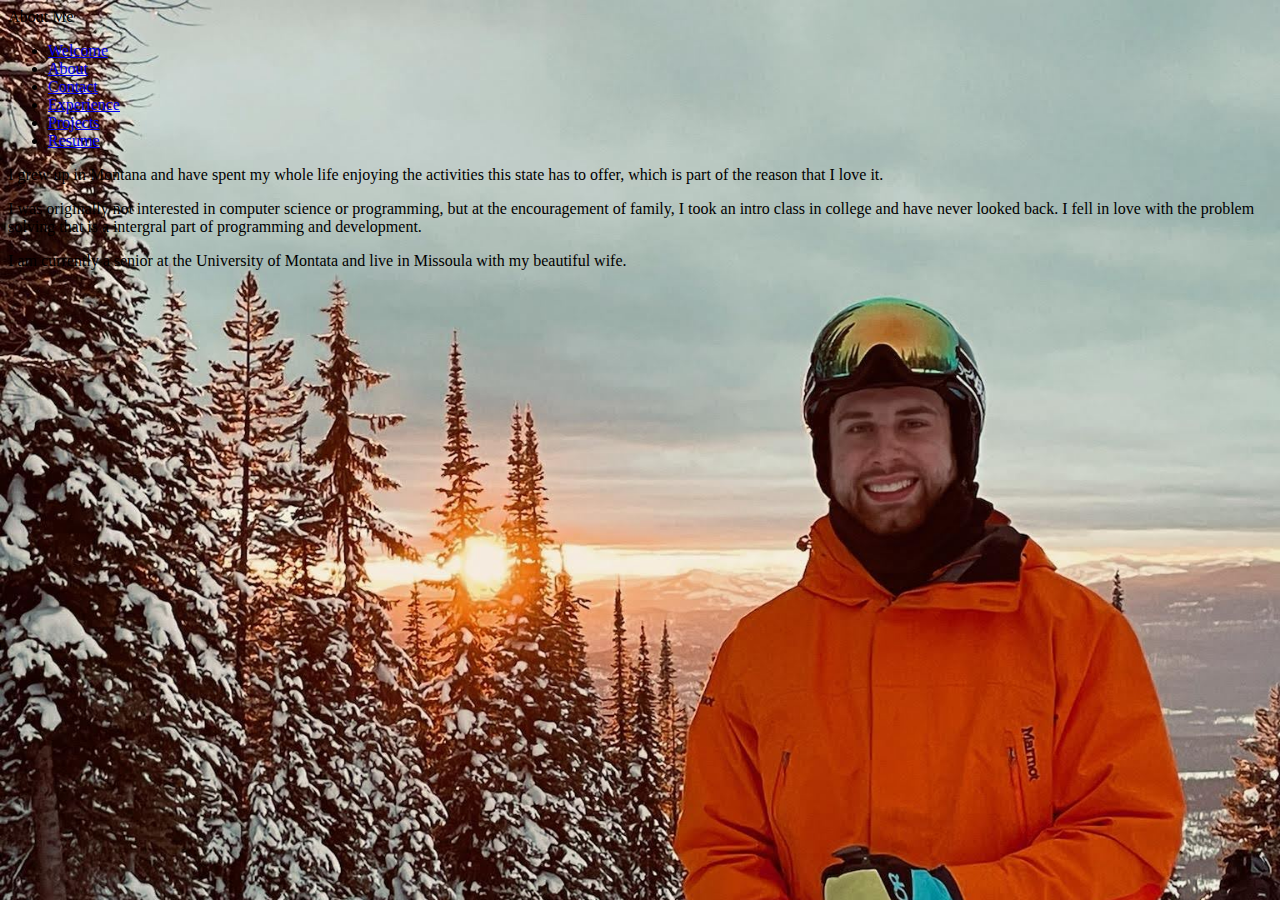
<file: about.html>
<!DOCTYPE html>
<html lang="en">

<head>
    <title>About</title>
    <meta charset="UTF-8">
    <meta name="viewport" content="width=device-width, initial-scale=1.0">
    <link href="https://cdn.jsdelivr.net/npm/bootstrap@5.1.3/dist/css/bootstrap.min.css" rel="stylesheet"
        integrity="sha384-1BmE4kWBq78iYhFldvKuhfTAU6auU8tT94WrHftjDbrCEXSU1oBoqyl2QvZ6jIW3" crossorigin="anonymous">
    <script src="https://cdn.jsdelivr.net/npm/bootstrap@5.1.3/dist/js/bootstrap.bundle.min.js"
        integrity="sha384-ka7Sk0Gln4gmtz2MlQnikT1wXgYsOg+OMhuP+IlRH9sENBO0LRn5q+8nbTov4+1p"
        crossorigin="anonymous"></script>
</head>

<style>
    body {
        background-image: url("IMG950658.jpg");
        background-repeat: no-repeat;
        background-size: cover;
        background-attachment: fixed;
    }
</style>

<body>
    <nav class="navbar navbar-expand-lg navbar-dark bg-dark px-5">
        <a class="navbar-brand mobile-nav-toggle">About Me</a>
    </nav>
    <div class="container-fluid">
        <div class="row">
            <!-- Side Navigation Bar -->
            <nav class="col-4 col-md-3 col-lg-2 col-sm-3 sidebar bg-secondary">
                <div class="position-sticky">
                    <ul class="nav flex-column">
                        <li class="nav-item">
                            <a class="nav-link active text-light" href="index.html">
                                Welcome
                            </a>
                        </li>
                        <li class="nav-item">
                            <a class="nav-link text-light" href="about.html">
                                About
                            </a>
                        </li>
                        <li class="nav-itemt">
                            <a class="nav-link text-light" href="contacts.html">
                                Contact
                            </a>
                        </li>
                        <li class="nav-item">
                            <a class="nav-link text-light" href="experience.html">
                                Experience
                            </a>
                        </li>
                        <li class="nav-item">
                            <a class="nav-link text-light" href="projects.html">
                                Projects
                            </a>
                        </li>
                        <li class="nav-item">
                            <a class="nav-link text-light" href="JoelWagnerResume.pdf">
                                Resume
                            </a>
                        </li>
                    </ul>
                </div>
            </nav>
        </div>
    </div>

    <div class="d-flex justify-content-center align-items-center vh-25">
        <main role="main" class="col-md-9 ml-sm-auto col-lg-10 pt-5 text-light fs-3 px-3 text">
            <p>I grew up in Montana and have spent my whole life enjoying the activities this state has to offer, which
                is part of the reason that I love it.</p>
            <p>I was originally not interested in computer science or programming, but at the encouragement of family, I
                took an intro class in college and have never looked back. I fell in love with the problem solving that
                is a intergral part of programming and development.</p>
            <p>I am currently a senior at the University of Montata and live in Missoula with my beautiful wife.</p>
        </main>
    </div>
</body>
</file>
